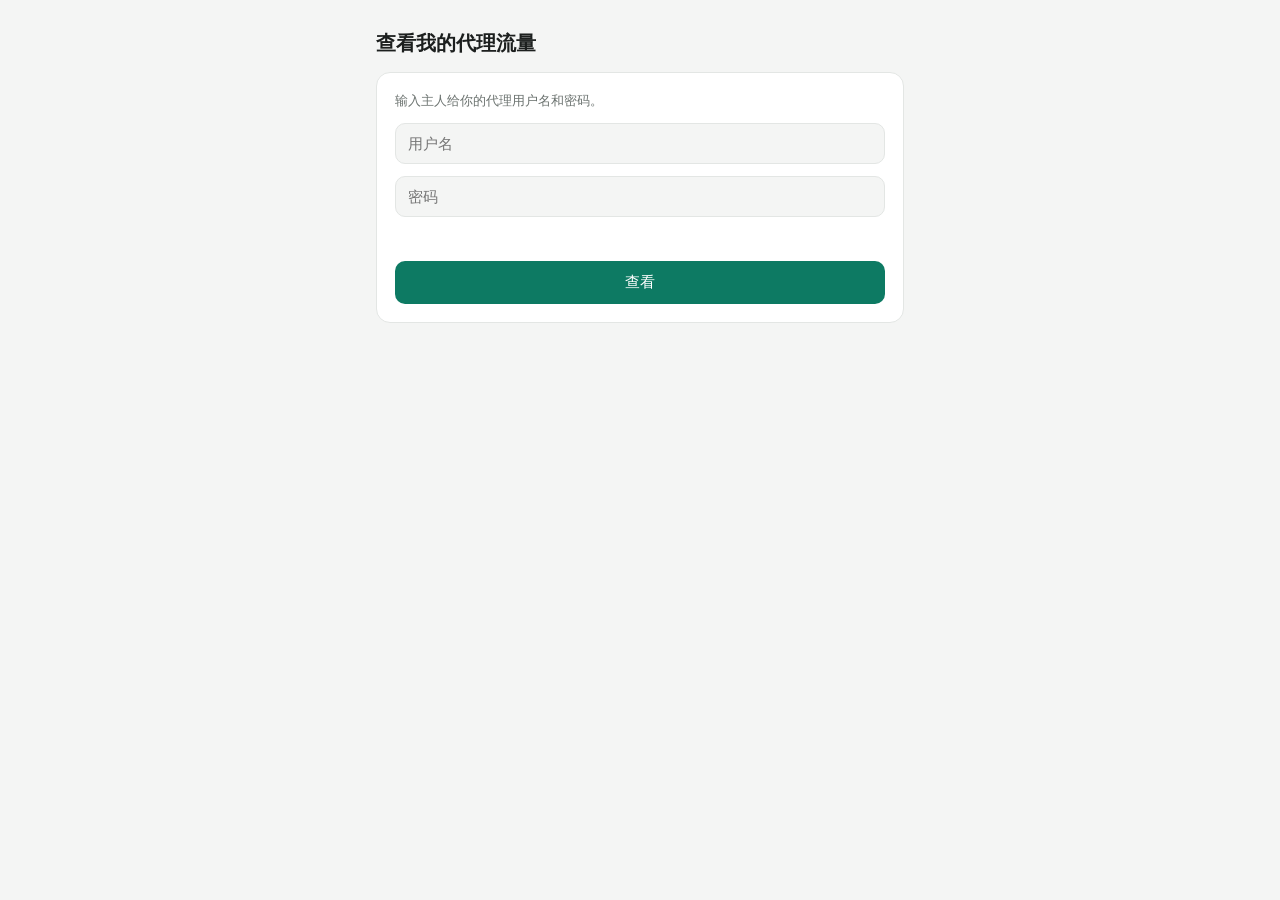
<file: cmd/djonehub-macos/web/share/index.html>
<!doctype html>
<html lang="zh-CN">
<head>
<meta charset="utf-8">
<meta name="viewport" content="width=device-width, initial-scale=1">
<title>我的代理流量 · DJOneHub</title>
<style>
:root { --bg:#f4f5f4; --card:#fff; --text:#1c1f1e; --muted:#6b726f; --line:#e3e6e4; --accent:#0d7a63; --warn:#c77700; --bad:#c9372c; --track:#e7ebe9; }
@media (prefers-color-scheme: dark) { :root { --bg:#171717; --card:#222423; --text:#ececec; --muted:#9aa29e; --line:#333735; --accent:#2fb38f; --warn:#ffb340; --bad:#ff6b5e; --track:#323634; } }
* { box-sizing:border-box; }
body { margin:0; background:var(--bg); color:var(--text); font:15px/1.5 -apple-system, "Segoe UI", "PingFang SC", "Microsoft YaHei", sans-serif; }
main { max-width:560px; margin:0 auto; padding:28px 16px 40px; display:flex; flex-direction:column; gap:14px; }
h1 { font-size:20px; margin:0; }
.card { background:var(--card); border:1px solid var(--line); border-radius:14px; padding:18px; }
.muted { color:var(--muted); } .small { font-size:13px; }
.big { font:700 34px/1.1 ui-rounded, -apple-system, "Segoe UI", sans-serif; letter-spacing:-0.5px; }
.bar { height:10px; border-radius:5px; background:var(--track); overflow:hidden; margin:14px 0 8px; }
.bar > div { height:100%; border-radius:5px; background:var(--accent); transition:width .4s; }
.row { display:flex; align-items:center; gap:8px; } .grow { flex:1; }
.kv { display:flex; justify-content:space-between; padding:9px 0; border-bottom:1px solid var(--line); gap:12px; } .kv:last-child { border-bottom:0; }
.mono { font-family:ui-monospace, Consolas, monospace; word-break:break-all; }
input { width:100%; padding:11px 12px; border-radius:10px; border:1px solid var(--line); background:var(--bg); color:var(--text); font-size:15px; }
button { border:0; border-radius:10px; padding:10px 14px; font-size:14px; cursor:pointer; background:var(--track); color:var(--text); }
button.primary { background:var(--accent); color:#fff; width:100%; padding:12px; font-size:15px; }
.pill { font-size:12px; padding:2px 9px; border-radius:20px; background:var(--track); }
.ok { color:var(--accent); } .warn { color:var(--warn); } .bad { color:var(--bad); }
.err { color:var(--bad); font-size:14px; min-height:20px; }
</style>
</head>
<body>
<main id="app"></main>
<script>
"use strict";
const app = document.getElementById("app");
const esc = (s) => String(s == null ? "" : s).replace(/[&<>"']/g, (c) => ({ "&": "&amp;", "<": "&lt;", ">": "&gt;", '"': "&quot;", "'": "&#39;" }[c]));
const gb = (n) => n >= 1073741824 ? (n / 1073741824).toFixed(2) + " GB" : n >= 1048576 ? (n / 1048576).toFixed(1) + " MB" : Math.round(n / 1024) + " KB";
const KEY = "djonehub.share.login";
let login = null, data = null, timer = null;
try { login = JSON.parse(localStorage.getItem(KEY) || "null"); } catch (_) {}
const q = new URLSearchParams(location.search);
if (q.get("user") && q.get("pass")) {
  login = { user: q.get("user"), pass: q.get("pass") };
  try { localStorage.setItem(KEY, JSON.stringify(login)); } catch (_) {}
  history.replaceState(null, "", location.pathname);
}
const auth = () => ({ Authorization: "Basic " + btoa(unescape(encodeURIComponent(login.user + ":" + login.pass))) });

function showLogin(msg) {
  clearInterval(timer);
  app.innerHTML = `<h1>查看我的代理流量</h1><div class="card" style="display:flex;flex-direction:column;gap:12px">
    <div class="muted small">输入主人给你的代理用户名和密码。</div>
    <input id="u" placeholder="用户名" autocomplete="username" value="${esc(login && login.user)}">
    <input id="p" placeholder="密码" type="password" autocomplete="current-password">
    <div class="err">${esc(msg || "")}</div>
    <button class="primary" id="go">查看</button></div>`;
  const go = () => { login = { user: document.getElementById("u").value.trim(), pass: document.getElementById("p").value.trim() }; load(true); };
  document.getElementById("go").onclick = go;
  document.getElementById("p").onkeydown = (e) => { if (e.key === "Enter") go(); };
}

async function load(fromForm) {
  try {
    const r = await fetch("/share/api", { headers: auth(), cache: "no-store" });
    const body = await r.json().catch(() => ({}));
    if (r.status === 401) { if (fromForm) showLogin(body.error || "用户名或密码不对"); else { try { localStorage.removeItem(KEY); } catch (_) {} showLogin(); } return; }
    if (!r.ok) throw new Error(body.error || "HTTP " + r.status);
    try { localStorage.setItem(KEY, JSON.stringify(login)); } catch (_) {}
    data = body; draw();
    if (!timer) timer = setInterval(() => load(false), 10000);
  } catch (e) {
    if (data) { draw("连接中断，稍后自动重试"); } else showLogin("连不上：" + e.message);
  }
}

function draw(note) {
  const d = data, limited = d.quota > 0;
  const pct = limited ? Math.min(100, d.used / d.quota * 100) : 0;
  const left = limited ? Math.max(0, d.quota - d.used) : 0;
  const tone = !d.ok ? "bad" : pct >= 90 ? "warn" : "ok";
  const reset = d.next_reset ? new Date(d.next_reset) : null;
  app.innerHTML = `<div class="row"><h1 class="grow">${esc(d.name || d.username)}</h1><span class="pill ${tone}">${esc(d.status)}</span></div>
    <div class="card">
      <div class="muted small">${limited ? "剩余流量" : "已用流量"}</div>
      <div class="big ${tone}">${limited ? gb(left) : gb(d.used)}</div>
      ${limited ? `<div class="bar"><div style="width:${pct.toFixed(1)}%;background:var(--${tone === "ok" ? "accent" : tone})"></div></div>
      <div class="row small muted"><span>已用 ${gb(d.used)}</span><span class="grow"></span><span>共 ${gb(d.quota)}</span></div>` : '<div class="small muted" style="margin-top:6px">主人没有设流量上限</div>'}
    </div>
    <div class="card">
      ${reset ? `<div class="kv"><span class="muted">下次重置</span><span>${reset.getMonth() + 1} 月 ${reset.getDate()} 日（流量清零）</span></div>` : ""}
      ${d.expires ? `<div class="kv"><span class="muted">账号到期</span><span>${esc(d.expires)}</span></div>` : ""}
      <div class="kv"><span class="muted">用户名</span><span class="mono">${esc(d.username)}</span></div>
      <div class="kv"><span class="muted">更新时间</span><span>${new Date(d.updated).toLocaleTimeString()}</span></div>
    </div>
    ${(d.modules || []).map((m) => `<div class="card">
      <div class="row"><b class="grow">${esc(m.name)}</b><span class="pill ${m.connected ? "ok" : "bad"}">${m.connected ? "在线" : "离线"}</span></div>
      <div class="kv"><span class="muted">代理类型</span><span>SOCKS5（需要用户名和密码）</span></div>
      <div class="kv"><span class="muted">地址</span><span class="mono">${esc(m.public || location.hostname + ":" + m.port)}</span></div>
      ${m.ip ? `<div class="kv"><span class="muted">当前出口 IP</span><span class="mono">${esc(m.ip)}</span></div>` : ""}
      ${m.rotate ? `<div class="row" style="margin-top:10px"><button data-rotate="${esc(m.rotate)}">换一个 IP</button><span class="small muted" data-msg></span></div>` : ""}
    </div>`).join("")}
    <div class="small muted">流量按代理实际传输的数据计算（上传加下载），运营商计费可能略多一些。用完后代理会停止，等主人加流量或到重置日。${note ? "<br><span class='warn'>" + esc(note) + "</span>" : ""}</div>
    <div><button id="out">退出登录</button></div>`;
  document.getElementById("out").onclick = () => { try { localStorage.removeItem(KEY); } catch (_) {} login = null; data = null; showLogin(); };
  app.querySelectorAll("[data-rotate]").forEach((b) => {
    b.onclick = async () => {
      const msg = b.parentElement.querySelector("[data-msg]");
      b.disabled = true; msg.textContent = "正在换 IP，约 30 秒…";
      try {
        const r = await fetch(b.dataset.rotate + "?wait=24", { headers: auth(), cache: "no-store" });
        const body = await r.json().catch(() => ({}));
        msg.textContent = r.ok ? (body.ip ? "已换成 " + body.ip : (body.message || "正在换，稍后刷新看新 IP")) : (body.error || "换 IP 失败");
      } catch (e) { msg.textContent = "换 IP 失败：" + e.message; }
      b.disabled = false; load(false);
    };
  });
}

if (login) load(false); else showLogin();
</script>
</body>
</html>
</file>
